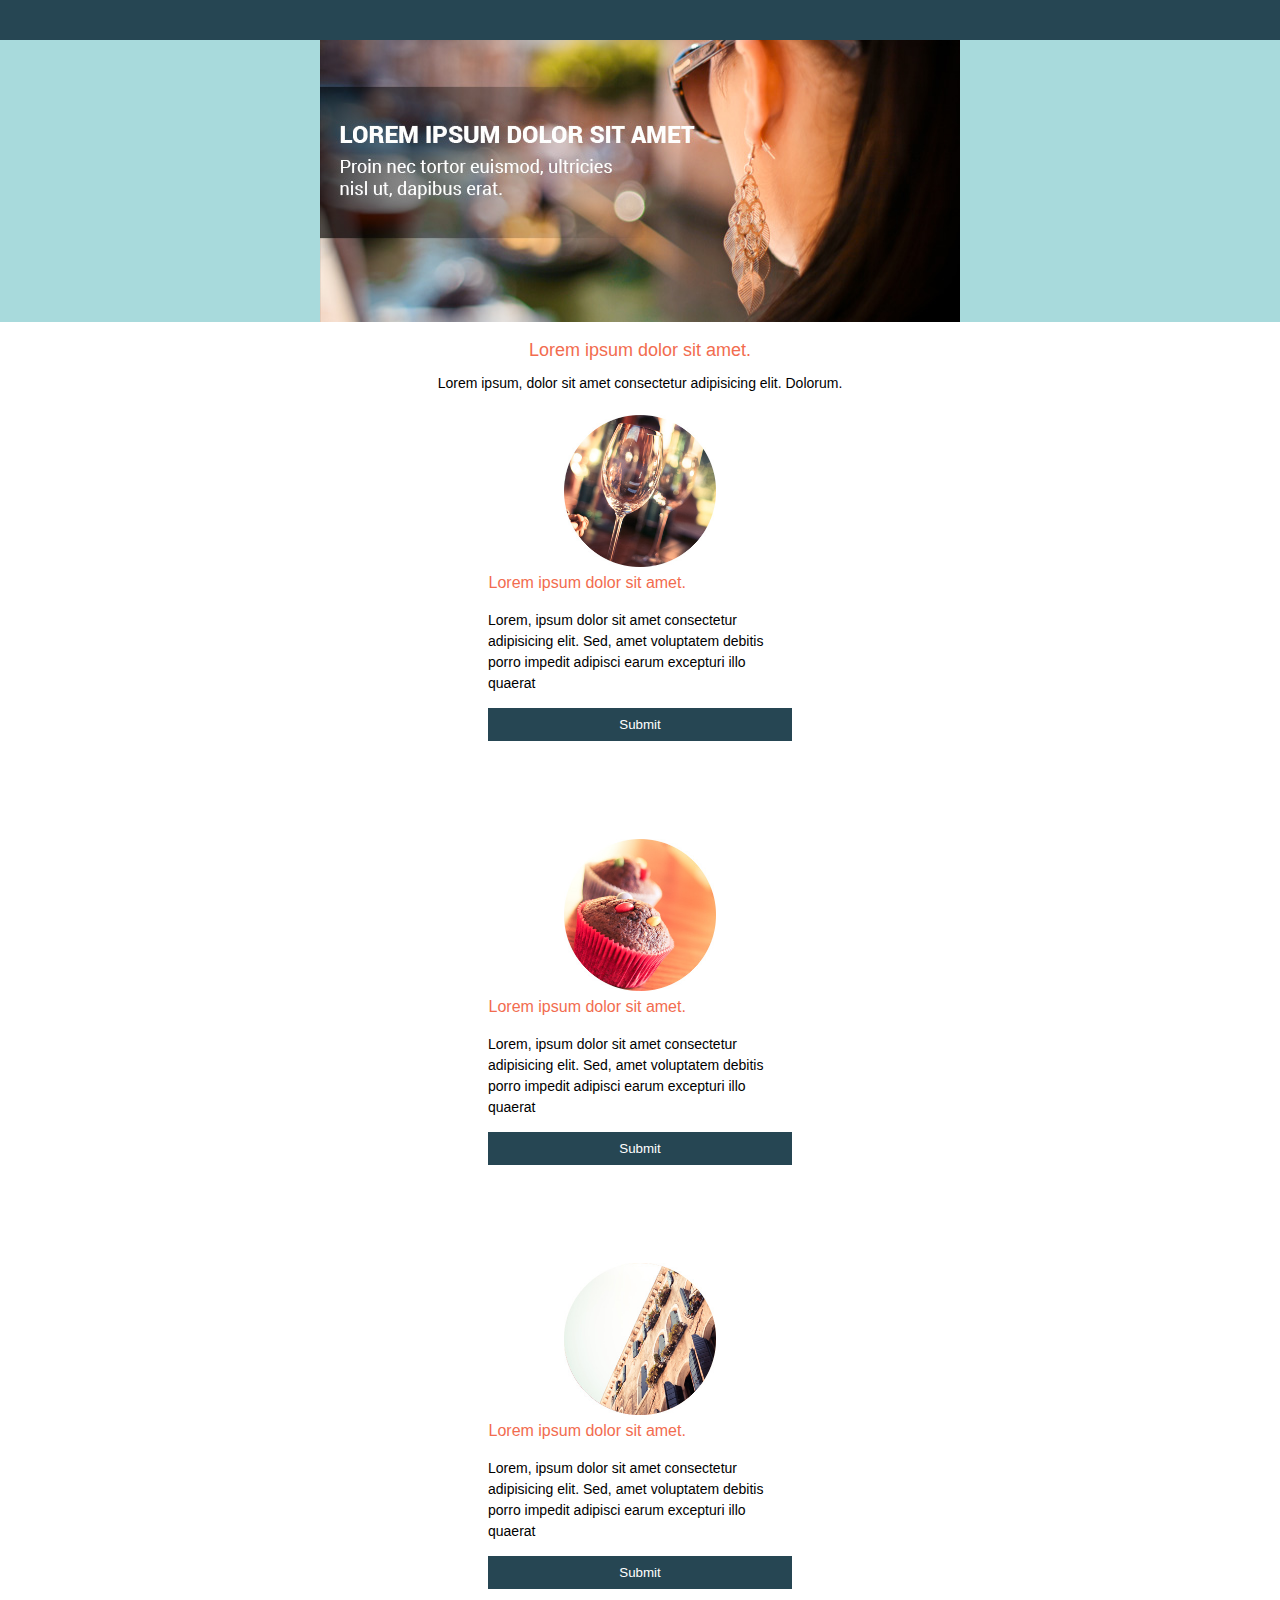
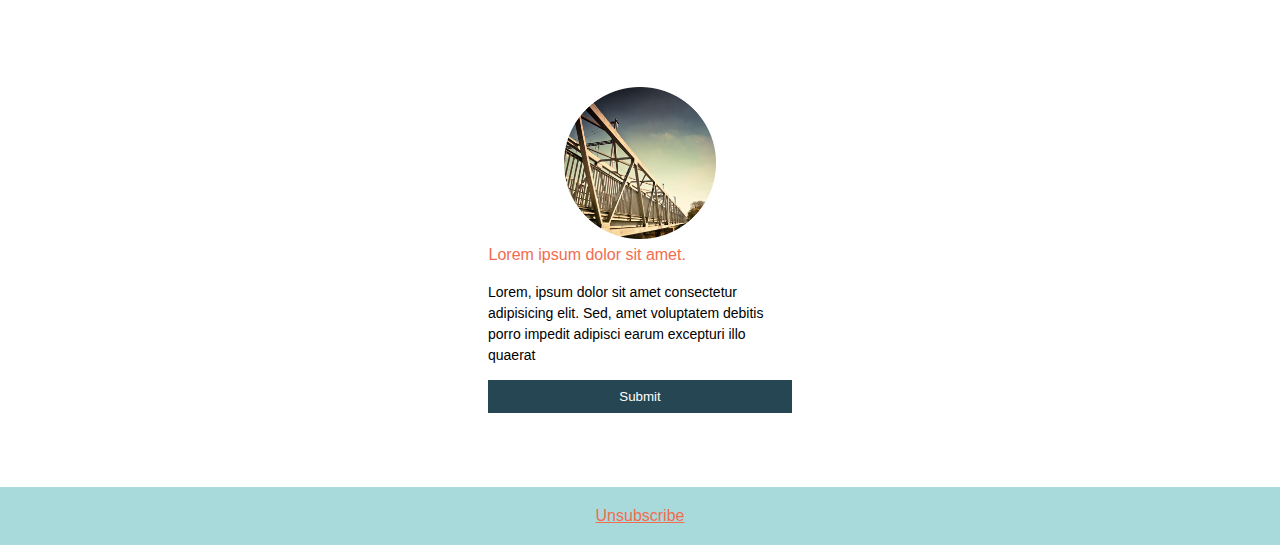
<file: index.html>
<!DOCTYPE html>
<html lang="en">
  <head>
    <meta charset="UTF-8" />
    <meta http-equiv="X-UA-Compatible" content="IE=edge" />
    <meta name="viewport" content="width=device-width, initial-scale=1.0" />
    <title>testing.tekcitadel.com</title>
    <link rel="stylesheet" href="main.css" />
  </head>
  <body>
    <!---Header started-->
    <div class="header">
      <nav class="navbar"></nav>
      <div class="navbarBig"></div>
      <p class="title">Lorem ipsum dolor sit amet.</p>
      <p>Lorem ipsum, dolor sit amet consectetur adipisicing elit. Dolorum.</p>
    </div>
    <!---Header finished-->

    <!---Main started-->
    <main>
      <div class="box">
        <img src="images/pic1.jpg" alt="image not found" />
        <p class="title2">Lorem ipsum dolor sit amet.</p>
        <p class="text2">
          Lorem, ipsum dolor sit amet consectetur <br />
          adipisicing elit. Sed, amet voluptatem debitis <br />
          porro impedit adipisci earum excepturi illo quaerat
        </p>
        <button type="button">Submit</button>
      </div>
      <div class="box">
        <img src="images/pic2.jpg" alt="image not found" />
        <p class="title2">Lorem ipsum dolor sit amet.</p>
        <p class="text2">
          Lorem, ipsum dolor sit amet consectetur <br />
          adipisicing elit. Sed, amet voluptatem debitis <br />
          porro impedit adipisci earum excepturi illo quaerat
        </p>
        <button type="button">Submit</button>
      </div>
      <div class="box">
        <img src="images/pic3.jpg" alt="image not found" />
        <p class="title2">Lorem ipsum dolor sit amet.</p>
        <p class="text2">
          Lorem, ipsum dolor sit amet consectetur <br />
          adipisicing elit. Sed, amet voluptatem debitis <br />
          porro impedit adipisci earum excepturi illo quaerat
        </p>
        <button type="button">Submit</button>
      </div>
      <div class="box">
        <img src="images/pic4.jpg" alt="image not found" />
        <p class="title2">Lorem ipsum dolor sit amet.</p>
        <p class="text2">
          Lorem, ipsum dolor sit amet consectetur <br />
          adipisicing elit. Sed, amet voluptatem debitis <br />
          porro impedit adipisci earum excepturi illo quaerat
        </p>
        <button type="button">Submit</button>
      </div>
    </main>
    <!---Main finished-->

    <!---Footer started-->
    <footer>
      <a href="#">Unsubscribe</a>
    </footer>
    <!---Footer finished-->
  </body>
</html>
</file>
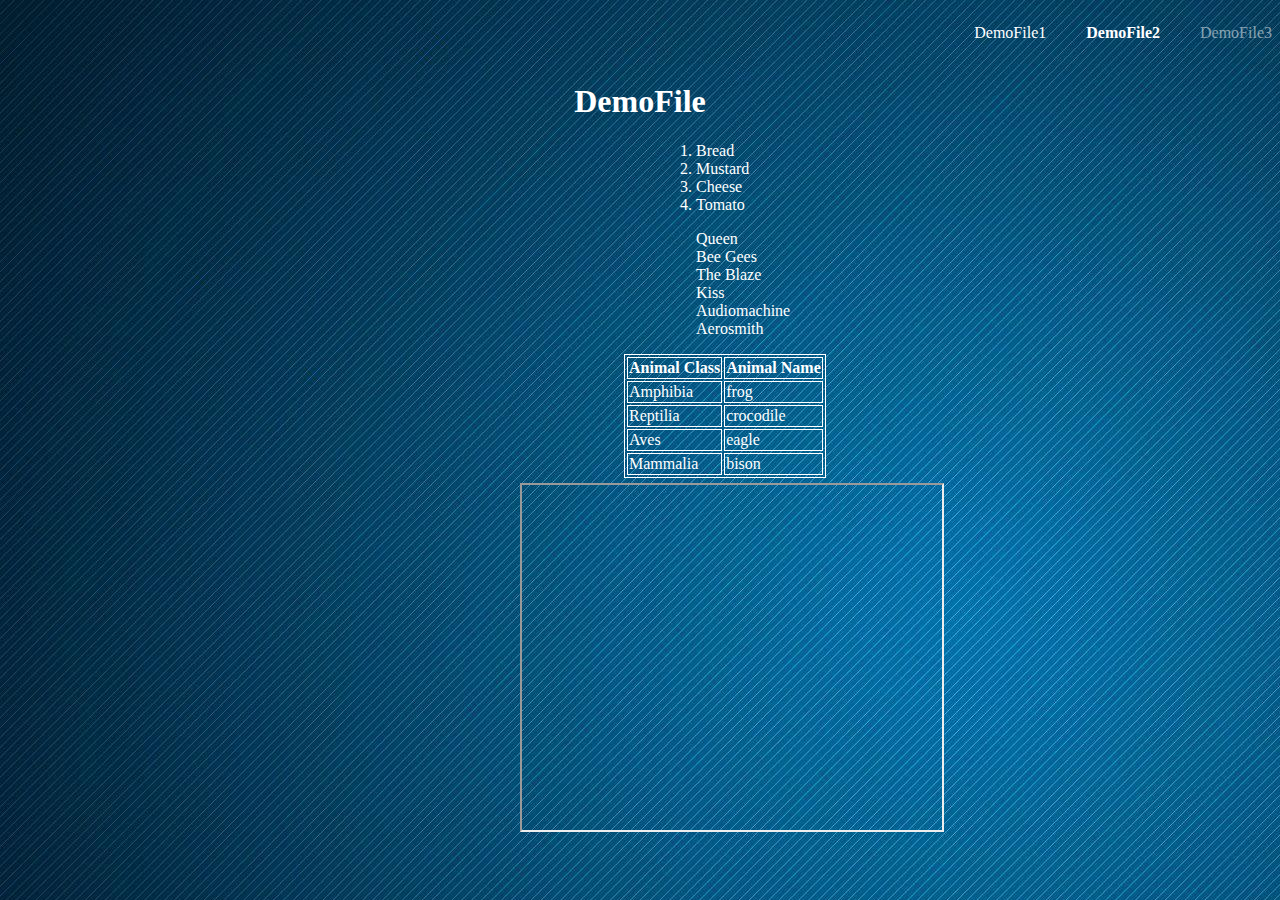
<file: html/demoFile.html>
<!DOCTYPE html>
<html lang="en">
  <head>
    <meta charset="UTF-8" />
    <meta http-equiv="X-UA-Compatible" content="IE=edge" />
    <meta name="viewport" content="width=device-width, initial-scale=1.0" />
    <title>DemoFile</title>
    <style>
      body {
        background-image: url("img.jpeg");
        background-repeat: no-repeat;
        color: white;
      }
      nav{
          display: flex;
          text-align: center;
          float: right;
      }
      ul{
          list-style-type: none;
          margin: none;
          padding: none;
          cursor: pointer;
          
      }
      a{
        color: white;
        float: right;
        text-decoration: none;
      }
      h1{
          text-align: center;
      }
      ol{
          position: relative;
          left: 40.5em;
      }
      div{
        position: relative;
          left: 40.5em;
      }
      
      table, th, td {
  border: 1px solid white;
}
table{
    position: relative;
          left: 38.5em;
}

iframe{
    margin-top: 5px;
    position: relative;
          left: 32em;
}
    </style>
  </head>



  <body>
<nav>
    <ul><a href="target="_blank"">DemoFile1</a></ul>
    <ul><b><a href="#">DemoFile2</a></b></ul>
  <ul><a href="#" style="cursor: not-allowed; opacity: 0.5;">DemoFile3</a></ul>
</nav>
<main>
<br><br><br>
<h1>DemoFile</h1>

<ol>
    <li>Bread</li>
    <li>Mustard</li>
    <li>Cheese</li>
    <li>Tomato</li>
  </ol>

<div>
<ul>
    <li>Queen</li>
    <li>Bee Gees</li>
    <li>The Blaze</li>
    <li>Kiss</li>
    <li>Audiomachine</li>
    <li>Aerosmith</li>
  </ul>
</div>
  <table>
    <tr>
      <th>Animal Class</th>
      <th>Animal Name</th>
    </tr>
    <tr>
      <td>Amphibia</td>
      <td>frog</td>
    </tr>
    <tr>
      <td>Reptilia</td>
      <td>crocodile</td>
    </tr>
    <tr>
        <td>Aves</td>
        <td>eagle</td>
      </tr>
      <tr>
        <td>Mammalia</td>
        <td>bison</td>
      </tr>
  </table>

  <iframe width="420" height="345" src="https://www.youtube.com/embed/tgbNymZ7vqY">
  </iframe>
</main>
  <body/>
</html>
</file>
<file: main.css>
* {
  margin: 0%;
  padding: 0%;
  -webkit-box-sizing: border-box;
          box-sizing: border-box;
  /*--------------------Header---------------------------*/
  /*--------------------Main---------------------------*/
  /*Media Queries*/
}

* .navbar {
  width: 100%;
  padding: 20px 0;
  background-color: #264653;
}

* .navbarBig {
  width: 100%;
  padding: 8.8em 0;
  background-color: #a8dadc;
  background-image: url(images/header.jpg);
  background-repeat: no-repeat;
  background-position: center;
}

* p {
  text-align: center;
  font-size: 14px;
  font-family: arial, sans-serif;
  padding-top: 1em;
}

* .title {
  color: #f26c4f;
  font-size: 18px;
}

* main {
  display: -webkit-box;
  display: -ms-flexbox;
  display: flex;
  -webkit-box-pack: center;
      -ms-flex-pack: center;
          justify-content: center;
  -ms-flex-wrap: wrap;
      flex-wrap: wrap;
  padding: 0 22em 0 22em;
}

* main .box {
  margin-top: 50em;
  width: 19em;
  height: 25em;
  margin: 1.5em 15px 0px 15px;
  display: -webkit-box;
  display: -ms-flexbox;
  display: flex;
  -ms-flex-wrap: wrap;
      flex-wrap: wrap;
  -webkit-box-pack: center;
      -ms-flex-pack: center;
          justify-content: center;
}

* main .box img {
  width: 50%;
  height: 38%;
}

* main .box .title2 {
  color: #f26c4f;
  font-size: 16px;
  font-family: sans-serif;
  position: relative;
  right: 3.3em;
  bottom: 3.9em;
}

* main .box .text2 {
  text-align: start;
  margin-top: -8em;
  line-height: 1.5em;
}

* main .box button {
  margin-top: -4em;
  width: 100%;
  height: 2.5em;
  border: none;
  background-color: #264653;
  font-family: sans-serif;
  color: white;
  border: none;
}

* main .box button:hover {
  -webkit-box-shadow: 0px 0px 3px 1px #000000;
          box-shadow: 0px 0px 3px 1px #000000;
  cursor: pointer;
  -webkit-transition: ease-in-out 0.3s;
  transition: ease-in-out 0.3s;
}

* footer {
  width: 100%;
  padding: 20px 0;
  background-color: #a8dadc;
  display: -webkit-box;
  display: -ms-flexbox;
  display: flex;
  -webkit-box-pack: center;
      -ms-flex-pack: center;
          justify-content: center;
}

* footer a {
  color: #f26c4f;
  font-family: sans-serif;
  font-size: 16px;
}

@media only screen and (max-width: 960px) {
  * body .box {
    margin-top: 50em;
    width: 19em;
    height: 25em;
    margin: 1.5em 0px 0px 0px;
    display: -webkit-box;
    display: -ms-flexbox;
    display: flex;
    -ms-flex-wrap: wrap;
        flex-wrap: wrap;
  }
  * body .box img {
    width: 100%;
    height: 30%;
  }
  * body .box .title2 {
    color: #f26c4f;
    font-size: 16px;
    font-family: sans-serif;
    position: relative;
    top: 0.5em;
    right: 0em;
  }
  * body .box .text2 {
    text-align: center;
    margin-top: 0em;
    line-height: 1.5em;
    font-size: 11px;
  }
  * body .box button {
    margin-top: 1em;
    width: 100%;
    height: 2.5em;
    border: none;
    background-color: #264653;
    font-family: sans-serif;
    color: white;
    border: none;
  }
  * body .box button:hover {
    -webkit-box-shadow: 0px 0px 3px 1px #000000;
            box-shadow: 0px 0px 3px 1px #000000;
    cursor: pointer;
    -webkit-transition: ease-in-out 0.3s;
    transition: ease-in-out 0.3s;
  }
  * body footer {
    width: 100%;
    margin-top: 10em;
    background-color: #a8dadc;
    display: -webkit-box;
    display: -ms-flexbox;
    display: flex;
    -webkit-box-pack: center;
        -ms-flex-pack: center;
            justify-content: center;
  }
  * body footer a {
    color: #f26c4f;
    font-family: sans-serif;
    font-size: 16px;
  }
}

@media only screen and (max-width: 900px) {
  * body .box {
    margin-top: 50em;
    width: 19em;
    height: 25em;
    margin: 1.5em 0px 0px 0px;
    display: -webkit-box;
    display: -ms-flexbox;
    display: flex;
    -ms-flex-wrap: wrap;
        flex-wrap: wrap;
  }
  * body .box img {
    width: 100%;
    height: 30%;
  }
  * body .box .title2 {
    color: #f26c4f;
    font-size: 16px;
    font-family: sans-serif;
    position: relative;
    top: 0.5em;
    right: 0em;
  }
  * body .box .text2 {
    text-align: center;
    margin-top: 0em;
    line-height: 1.5em;
    font-size: 11px;
  }
  * body .box button {
    margin-top: 1em;
    width: 100%;
    height: 2.5em;
    border: none;
    background-color: #264653;
    font-family: sans-serif;
    color: white;
    border: none;
  }
  * body .box button:hover {
    -webkit-box-shadow: 0px 0px 3px 1px #000000;
            box-shadow: 0px 0px 3px 1px #000000;
    cursor: pointer;
    -webkit-transition: ease-in-out 0.3s;
    transition: ease-in-out 0.3s;
  }
  * body footer {
    width: 100%;
    margin-top: 10em;
    background-color: #a8dadc;
    display: -webkit-box;
    display: -ms-flexbox;
    display: flex;
    -webkit-box-pack: center;
        -ms-flex-pack: center;
            justify-content: center;
  }
  * body footer a {
    color: #f26c4f;
    font-family: sans-serif;
    font-size: 16px;
  }
}
/*# sourceMappingURL=main.css.map */
</file>
